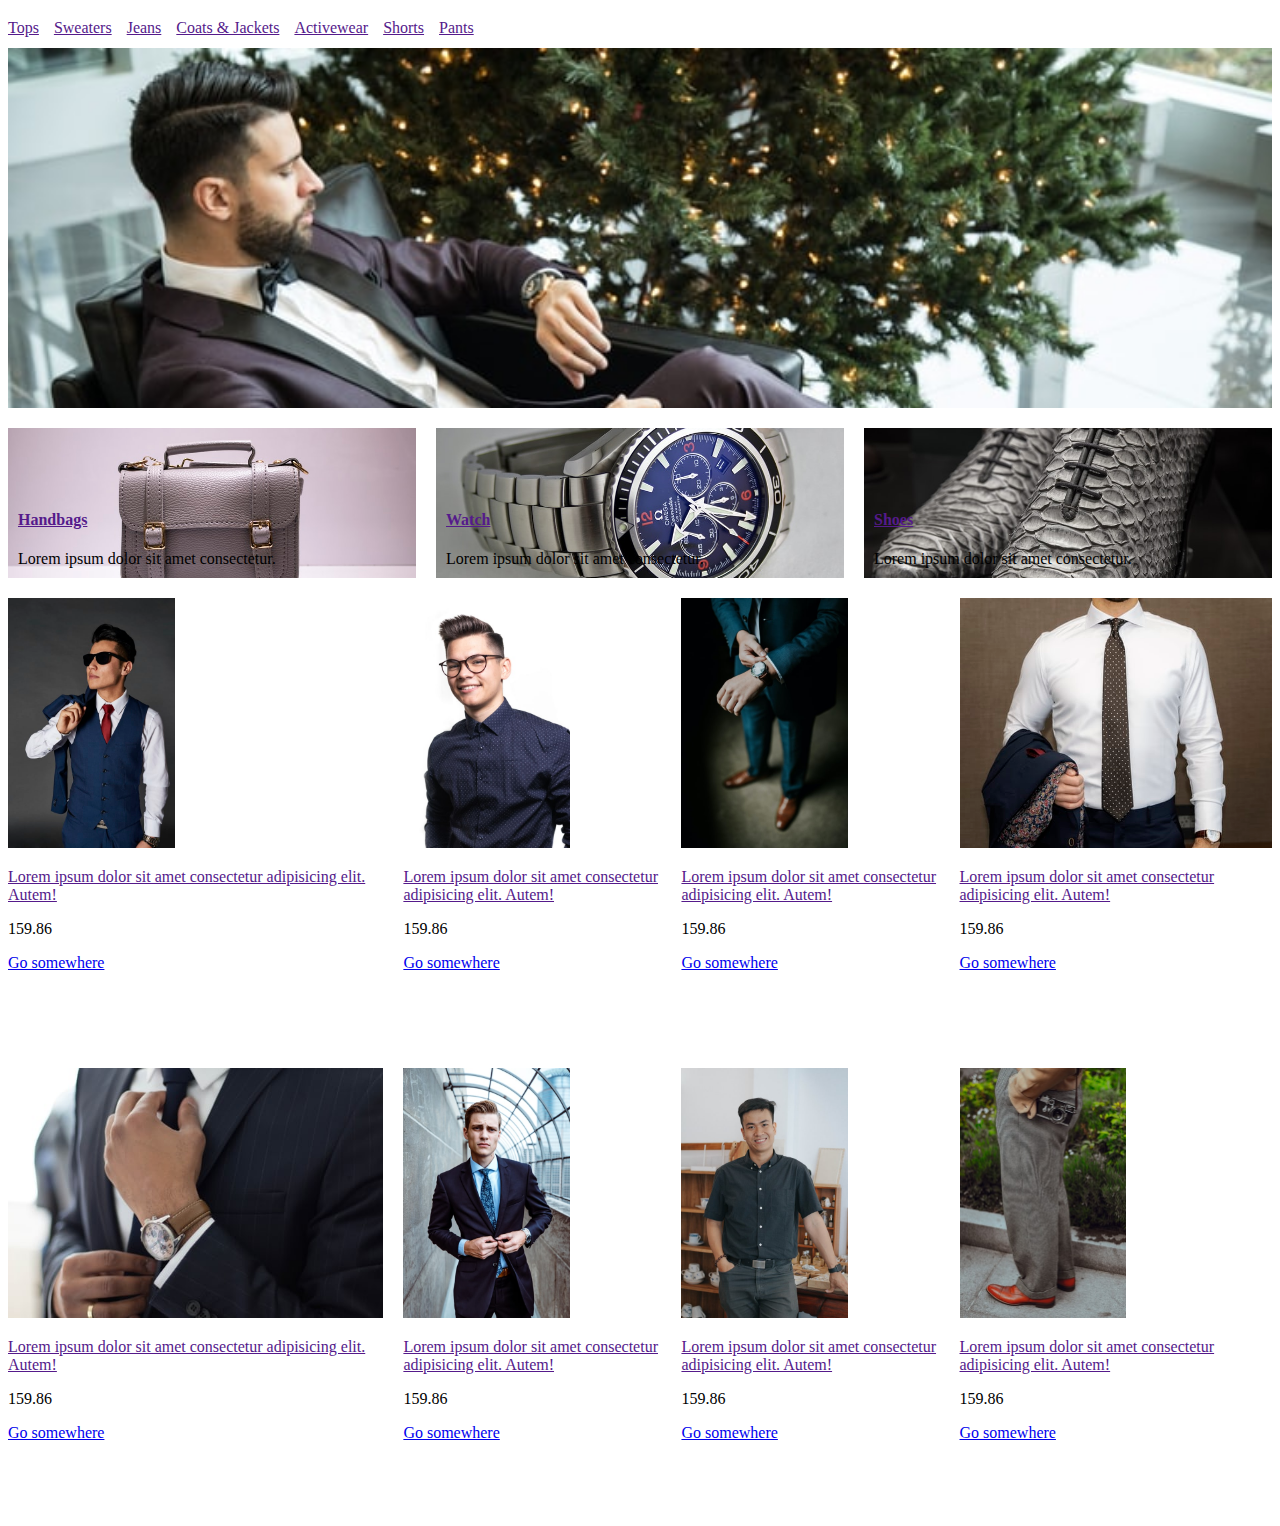
<file: step_1/index.html>
<!DOCTYPE html>
<html lang="en">
    <head>
        
        <meta charset="UTF-8">

        <meta http-equiv="X-UA-Compatible" content="IE=edge">

        <meta name="viewport" content="width=device-width, initial-scale=1.0">

        <title>Document</title>

        <link rel="stylesheet" href="https://cdnjs.cloudflare.com/ajax/libs/font-awesome/5.15.3/css/all.min.css" integrity="sha512-iBBXm8fW90+nuLcSKlbmrPcLa0OT92xO1BIsZ+ywDWZCvqsWgccV3gFoRBv0z+8dLJgyAHIhR35VZc2oM/gI1w==" crossorigin="anonymous" referrerpolicy="no-referrer" />

        <link href="https://cdn.jsdelivr.net/npm/bootstrap@5.1.0/dist/css/bootstrap.min.css" rel="stylesheet" integrity="sha384-KyZXEAg3QhqLMpG8r+8fhAXLRk2vvoC2f3B09zVXn8CA5QIVfZOJ3BCsw2P0p/We" crossorigin="anonymous">

        <link rel="stylesheet" href="./assets/styles/style.css">

    </head>

    <body>

        <div class="container content-section min-vh-100">

            <div class="catalog">

                <div class="catalog-menu bg-dark ps-2">

                    <a href=""class="menu-item text-secondary text-decoration-none">Tops</a>

                    <a href=""class="menu-item text-secondary text-decoration-none">Sweaters</a>

                    <a href=""class="menu-item text-secondary text-decoration-none">Jeans</a>

                    <a href=""class="menu-item text-secondary text-decoration-none">Coats & Jackets</a>

                    <a href=""class="menu-item text-secondary text-decoration-none">Activewear</a>

                    <a href=""class="menu-item text-secondary text-decoration-none">Shorts</a>

                    <a href=""class="menu-item text-secondary text-decoration-none">Pants</a>

                </div>

                <div class="catalog-image">

                   <img class="big-image" src="./assets/images/suit.jpg" alt="man in suit">

                </div>
                

            </div>

            <div class="other-stuff">

                <div class="handbag">

                    <a class="link-light text-decoration-none" href=""><h4>Handbags</h4></a>

                    <span class="text-dark">Lorem ipsum dolor sit amet consectetur.</span>

                </div>

                <div class="watch">

                    <a class="link-light text-decoration-none" href=""><h4>Watch</h4></a>

                    <span class="text-dark">Lorem ipsum dolor sit amet consectetur.</span>

                </div>

                <div class="shoes">

                    <a class="link-light text-decoration-none" href=""><h4>Shoes</h4></a>

                    <span class="text-light">Lorem ipsum dolor sit amet consectetur.</span>

                </div>

            </div>

            <div class="card-section mt-5">

               <div class="card border-0">

                    <img src="./assets/images/jacket.jpg" class="card-img-top rounded-0" alt="...">

                    <div class="card-body">

                        <a class="link-dark" href=""><p class="card-text text-center">Lorem ipsum dolor sit amet consectetur adipisicing elit. Autem!</p></a>

                        <p class="text-danger fs-5 text-center"><i class="fas fa-dollar-sign"></i>159.86</p>

                        <a href="#" class="btn btn-primary ms-5 rounded-0 bg-dark border-0">Go somewhere</a>

                    </div>

                </div>

                <div class="card border-0">

                    <img src="./assets/images/shirt_1.jpg" class="card-img-top rounded-0" alt="...">

                    <div class="card-body">

                        <a class="link-dark" href=""><p class="card-text text-center">Lorem ipsum dolor sit amet consectetur adipisicing elit. Autem!</p></a>

                        <p class="text-danger fs-5 text-center"><i class="fas fa-dollar-sign"></i>159.86</p>

                        <a href="#" class="btn btn-primary ms-5 rounded-0 bg-dark border-0">Go somewhere</a>

                    </div>

                </div>

                <div class="card border-0">

                     <img src="./assets/images/watch_2.jpg" class="card-img-top rounded-0" alt="...">

                    <div class="card-body">

                        <a class="link-dark" href=""><p class="card-text text-center">Lorem ipsum dolor sit amet consectetur adipisicing elit. Autem!</p></a>

                        <p class="text-danger fs-5 text-center"><i class="fas fa-dollar-sign"></i>159.86</p>

                        <a href="#" class="btn btn-primary ms-5 rounded-0 bg-dark border-0">Go somewhere</a>

                    </div>

                </div>

                <div class="card border-0">

                     <img src="./assets/images/shirt_2.jpg" class="card-img-top rounded-0" alt="...">

                    <div class="card-body">

                        <a class="link-dark" href=""><p class="card-text text-center">Lorem ipsum dolor sit amet consectetur adipisicing elit. Autem!</p></a>

                        <p class="text-danger fs-5 text-center"><i class="fas fa-dollar-sign"></i>159.86</p>

                        <a href="#" class="btn btn-primary ms-5 rounded-0 bg-dark border-0">Go somewhere</a>

                    </div>

                </div>

                <div class="card border-0">

                   <img src="./assets/images/watch_3.jpg" class="card-img-top rounded-0" alt="...">

                    <div class="card-body">

                        <a class="link-dark" href=""><p class="card-text text-center">Lorem ipsum dolor sit amet consectetur adipisicing elit. Autem!</p></a>

                        <p class="text-danger fs-5 text-center"><i class="fas fa-dollar-sign"></i>159.86</p>

                        <a href="#" class="btn btn-primary ms-5 rounded-0 bg-dark border-0">Go somewhere</a>

                    </div>

                </div>

                 <div class="card border-0">

                   <img src="./assets/images/jacket_2.jpg" class="card-img-top rounded-0" alt="...">

                    <div class="card-body">

                        <a class="link-dark" href=""><p class="card-text text-center">Lorem ipsum dolor sit amet consectetur adipisicing elit. Autem!</p></a>

                        <p class="text-danger fs-5 text-center"><i class="fas fa-dollar-sign"></i>159.86</p>

                        <a href="#" class="btn btn-primary ms-5 rounded-0 bg-dark border-0">Go somewhere</a>

                    </div>

                </div>

                 <div class="card border-0">

                   <img src="./assets/images/shirt_3.jpg" class="card-img-top rounded-0" alt="...">

                    <div class="card-body">

                        <a class="link-dark" href=""><p class="card-text text-center">Lorem ipsum dolor sit amet consectetur adipisicing elit. Autem!</p></a>

                        <p class="text-danger fs-5 text-center"><i class="fas fa-dollar-sign"></i>159.86</p>

                        <a href="#" class="btn btn-primary ms-5 rounded-0 bg-dark border-0">Go somewhere</a>

                    </div>

                </div>

                 <div class="card border-0">

                   <img src="./assets/images/trousers.jpg" class="card-img-top rounded-0" alt="...">

                    <div class="card-body">

                        <a class="link-dark" href=""><p class="card-text text-center">Lorem ipsum dolor sit amet consectetur adipisicing elit. Autem!</p></a>

                        <p class="text-danger fs-5 text-center"><i class="fas fa-dollar-sign"></i>159.86</p>

                        <a href="#" class="btn btn-primary ms-5 rounded-0 bg-dark border-0">Go somewhere</a>

                    </div>

                </div>

            </div>

        </div>
    
    </body>

</html>
</file>
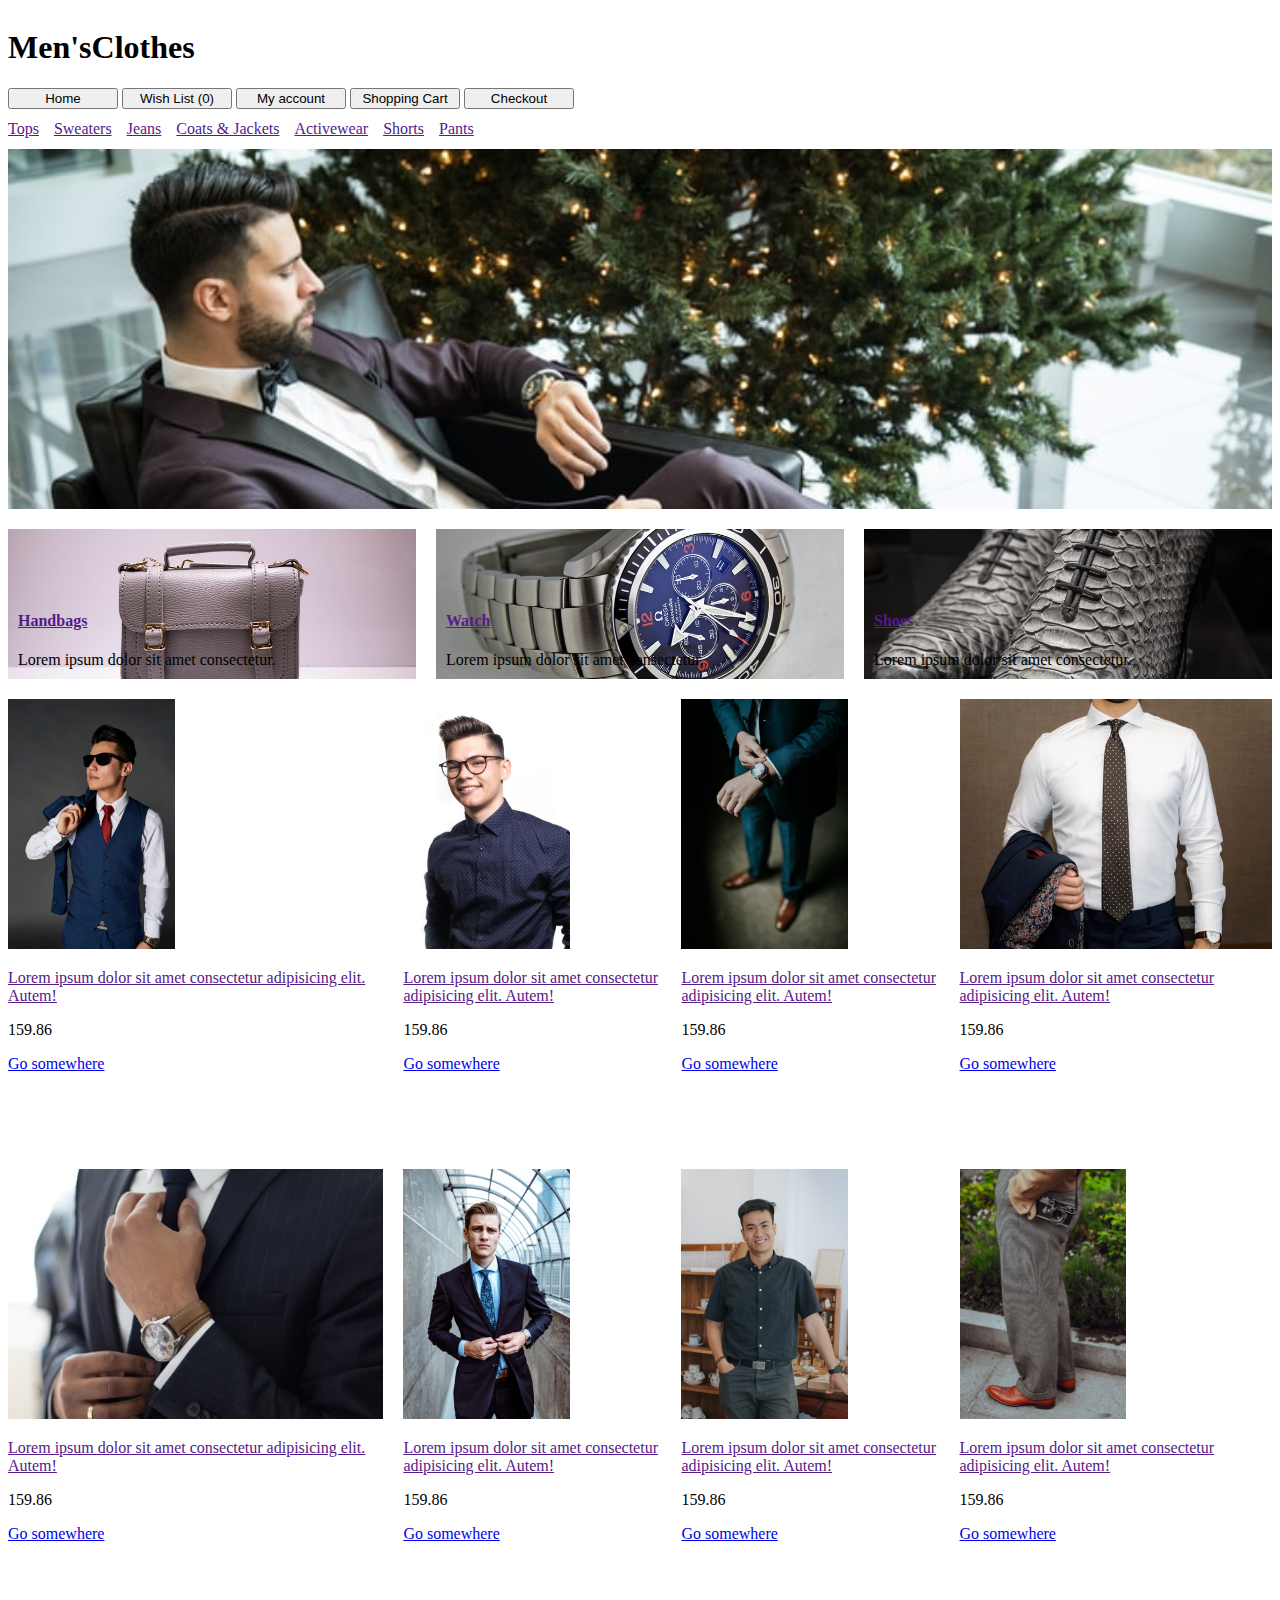
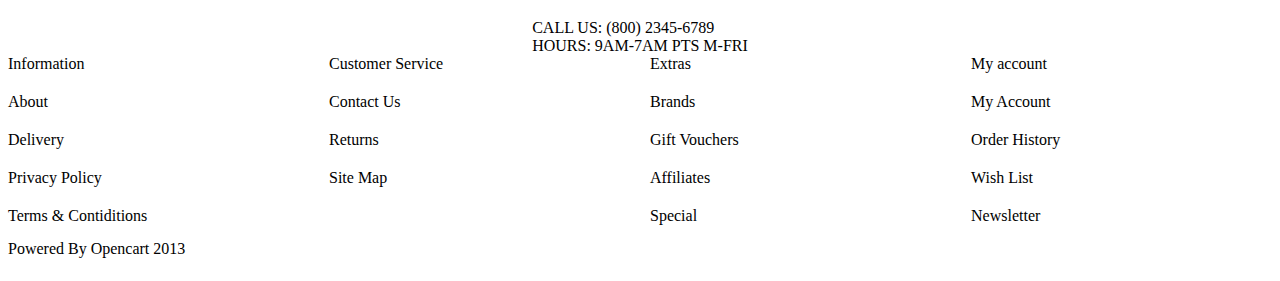
<file: step_2/index.html>
<!DOCTYPE html>
<html lang="en">
    <head>
        
        <meta charset="UTF-8">

        <meta http-equiv="X-UA-Compatible" content="IE=edge">

        <meta name="viewport" content="width=device-width, initial-scale=1.0">

        <title>Document</title>

        <link rel="stylesheet" href="https://cdnjs.cloudflare.com/ajax/libs/font-awesome/5.15.3/css/all.min.css" integrity="sha512-iBBXm8fW90+nuLcSKlbmrPcLa0OT92xO1BIsZ+ywDWZCvqsWgccV3gFoRBv0z+8dLJgyAHIhR35VZc2oM/gI1w==" crossorigin="anonymous" referrerpolicy="no-referrer" />

        <link href="https://cdn.jsdelivr.net/npm/bootstrap@5.1.0/dist/css/bootstrap.min.css" rel="stylesheet" integrity="sha384-KyZXEAg3QhqLMpG8r+8fhAXLRk2vvoC2f3B09zVXn8CA5QIVfZOJ3BCsw2P0p/We" crossorigin="anonymous">

        <link rel="stylesheet" href="./assets/styles/style.css">

    </head>

    <body>

        <div class="container main min-vh-100 p-3">

            <div class="container header pb-3">

                <div class="logo">

                    <h1><span class="text-dark">Men's</span><span class="text-secondary">Clothes</span></h1>

                </div>

                <div class="header-menu  border-bottom pb-4">

                    <nav class="navbar p-0 border-0">

                        <form class="container-fluid justify-content-start p-0 ">

                            <button class="btn btn-sm btn-outline-light border-end border-2" type="button"><span class="text-dark">Home</span></button>

                            <button class="btn btn-sm btn-outline-light border-end border-2" type="button"><span class="text-dark">Wish List (0)</span></button>

                            <button class="btn btn-sm btn-outline-light border-end border-2" type="button"><span class="text-dark">My account</span></button>

                            <button class="btn btn-sm btn-outline-light border-end border-2" type="button"><span class="text-dark">Shopping Cart</span></button>

                            <button class="btn btn-sm btn-outline-light" type="button"><span class="text-dark">Checkout</span></button>

                         </form>
                    </nav>

                </div>

            </div>

            <div class="container content-section mt-3 border-bottom">

                <div class="catalog">

                    <div class="catalog-menu bg-dark ps-2">

                        <a href=""class="menu-item text-secondary text-decoration-none">Tops</a>

                        <a href=""class="menu-item text-secondary text-decoration-none">Sweaters</a>

                        <a href=""class="menu-item text-secondary text-decoration-none">Jeans</a>

                        <a href=""class="menu-item text-secondary text-decoration-none">Coats & Jackets</a>

                        <a href=""class="menu-item text-secondary text-decoration-none">Activewear</a>

                        <a href=""class="menu-item text-secondary text-decoration-none">Shorts</a>

                        <a href=""class="menu-item text-secondary text-decoration-none">Pants</a>

                    </div>

                <div class="catalog-image">

                   <img class="big-image" src="./assets/images/suit.jpg" alt="man in suit">

                </div>
                

                </div>

                <div class="other-stuff">

                    <div class="handbag">

                        <a class="link-light text-decoration-none" href=""><h4>Handbags</h4></a>

                        <span class="text-dark">Lorem ipsum dolor sit amet consectetur.</span>

                    </div>

                    <div class="watch">

                        <a class="link-light text-decoration-none" href=""><h4>Watch</h4></a>

                        <span class="text-dark">Lorem ipsum dolor sit amet consectetur.</span>

                    </div>

                    <div class="shoes">

                        <a class="link-light text-decoration-none" href=""><h4>Shoes</h4></a>

                        <span class="text-light">Lorem ipsum dolor sit amet consectetur.</span>

                    </div>

                </div>

                <div class="card-section mt-5">

                    <div class="card border-0">

                        <img src="./assets/images/jacket.jpg" class="card-img-top rounded-0" alt="...">

                        <div class="card-body">

                            <a class="link-dark" href=""><p class="card-text text-center">Lorem ipsum dolor sit amet consectetur adipisicing elit. Autem!</p></a>

                            <p class="text-danger fs-5 text-center"><i class="fas fa-dollar-sign"></i>159.86</p>

                            <a href="#" class="btn btn-primary w-75 d-block mx-auto rounded-0 bg-dark border-0">Go somewhere</a>

                        </div>

                    </div>

                    <div class="card border-0">

                        <img src="./assets/images/shirt_1.jpg" class="card-img-top rounded-0" alt="...">

                        <div class="card-body">

                            <a class="link-dark" href=""><p class="card-text text-center">Lorem ipsum dolor sit amet consectetur adipisicing elit. Autem!</p></a>

                            <p class="text-danger fs-5 text-center"><i class="fas fa-dollar-sign"></i>159.86</p>

                            <a href="#" class="btn btn-primary w-75 d-block mx-auto rounded-0 bg-dark border-0">Go somewhere</a>

                        </div>

                    </div>

                    <div class="card border-0">

                        <img src="./assets/images/watch_2.jpg" class="card-img-top rounded-0" alt="...">

                        <div class="card-body">

                            <a class="link-dark" href=""><p class="card-text text-center">Lorem ipsum dolor sit amet consectetur adipisicing elit. Autem!</p></a>

                            <p class="text-danger fs-5 text-center"><i class="fas fa-dollar-sign"></i>159.86</p>

                            <a href="#" class="btn btn-primary d-block w-75 mx-auto rounded-0 bg-dark border-0">Go somewhere</a>

                        </div>

                    </div>

                    <div class="card border-0">

                        <img src="./assets/images/shirt_2.jpg" class="card-img-top rounded-0" alt="...">

                        <div class="card-body">

                            <a class="link-dark" href=""><p class="card-text text-center">Lorem ipsum dolor sit amet consectetur adipisicing elit. Autem!</p></a>

                            <p class="text-danger fs-5 text-center"><i class="fas fa-dollar-sign"></i>159.86</p>

                            <a href="#" class="btn btn-primary d-block w-75 mx-auto rounded-0 bg-dark border-0">Go somewhere</a>

                        </div>

                    </div>

                    <div class="card border-0">

                        <img src="./assets/images/watch_3.jpg" class="card-img-top rounded-0" alt="...">

                        <div class="card-body">

                            <a class="link-dark" href=""><p class="card-text text-center">Lorem ipsum dolor sit amet consectetur adipisicing elit. Autem!</p></a>

                            <p class="text-danger fs-5 text-center"><i class="fas fa-dollar-sign"></i>159.86</p>

                            <a href="#" class="btn btn-primary d-block w-75 mx-auto rounded-0 bg-dark border-0">Go somewhere</a>

                        </div>

                    </div>

                    <div class="card border-0">

                        <img src="./assets/images/jacket_2.jpg" class="card-img-top rounded-0" alt="...">

                        <div class="card-body">

                            <a class="link-dark" href=""><p class="card-text text-center">Lorem ipsum dolor sit amet consectetur adipisicing elit. Autem!</p></a>

                            <p class="text-danger fs-5 text-center"><i class="fas fa-dollar-sign"></i>159.86</p>

                            <a href="#" class="btn btn-primary d-block w-75 mx-auto rounded-0 bg-dark border-0">Go somewhere</a>

                        </div>

                    </div>

                    <div class="card border-0">

                        <img src="./assets/images/shirt_3.jpg" class="card-img-top rounded-0" alt="...">

                        <div class="card-body">

                            <a class="link-dark" href=""><p class="card-text text-center">Lorem ipsum dolor sit amet consectetur adipisicing elit. Autem!</p></a>

                            <p class="text-danger fs-5 text-center"><i class="fas fa-dollar-sign"></i>159.86</p>

                            <a href="#" class="btn btn-primary d-block w-75 mx-auto rounded-0 bg-dark border-0">Go somewhere</a>

                        </div>

                    </div>

                    <div class="card border-0">

                        <img src="./assets/images/trousers.jpg" class="card-img-top rounded-0" alt="...">

                        <div class="card-body">

                            <a class="link-dark" href=""><p class="card-text text-center">Lorem ipsum dolor sit amet consectetur adipisicing elit. Autem!</p></a>

                            <p class="text-danger fs-5 text-center"><i class="fas fa-dollar-sign"></i>159.86</p>

                            <a href="#" class="btn btn-primary d-block w-75 mx-auto rounded-0 bg-dark border-0">Go somewhere</a>

                        </div>

                    </div>

                </div>

            </div>

            <div class="container footer">
                
                <div class="container call-us-section py-5 border-bottom">

                    <div class="call-us-item border-start border-end ">

                        <span class="fs-3">CALL US: (800) 2345-6789</span>

                        <span class="text-secondary text-center">HOURS: 9AM-7AM PTS M-FRI</span>
                        
                    </div>

                </div>

                <div class="container footer-menu pt-4">
                        
                        <span class="Information fs-5 fw-bold">Information</span>

                        <span class="About border-bottom pb-3">About</span>

                        <span class="Delivery border-bottom pb-3">Delivery</span>

                        <span class="Privacy border-bottom pb-3">Privacy Policy</span>

                        <span class="Terms">Terms & Contiditions</span>

                        <span class="Customer fs-5 fw-bold item1">Customer Service</span>

                        <span class="Contact border-bottom pb-3">Contact Us</span>

                        <span class="Returns border-bottom pb-3">Returns</span>

                        <span class="Site">Site Map</span>

                        <span class="Extras fs-5 fw-bold">Extras</span>

                        <span class="Brands border-bottom pb-3">Brands</span>

                        <span class="Gift border-bottom pb-3">Gift Vouchers</span>

                        <span class="Affiliates border-bottom pb-3">Affiliates</span>

                        <span class="Special ">Special</span>

                        <span class="My fs-5 fw-bold">My account</span>

                        <span class="Account border-bottom pb-3">My Account</span>

                        <span class="Order border-bottom pb-3">Order History</span>

                        <span class="Wish border-bottom pb-3">Wish List</span>

                        <span class="Newsletter">Newsletter</span>

            </div>


            </div>

        </div>
        
        <div class="container Powered text-light bg-dark">

            <span>Powered By Opencart <i class="far fa-copyright"></i> 2013 </span>

        </div>

    
        
    </body>

</html>
</file>
<file: step_1/assets/styles/style.css>
.content-section {
    display: grid;
    grid-template-rows: 400px 150px auto ;
    gap: 20px;
}

.catalog {
    display: grid;
    grid-template-rows: 1fr 3fr;
    
}

.catalog-menu {
    height: 40px;
    display: flex;
    justify-content: start;
    align-items: center;
    gap: 15px;
}

.big-image {
    width: 100%;
    object-fit: cover;
    height: 360px;
    object-position: top;
}

.other-stuff {
    display: grid;
    grid-template-columns: 1fr 1fr 1fr;
    gap: 20px;
}

.handbag {
    background-image: url(../images/handbag.jpg);
    background-size: cover;
    background-position: center;
    display: flex;
    flex-direction: column;
    justify-content: flex-end;
    padding: 10px;
}

.watch {
    background-image: url(../images/watch.jpg);
    background-size: cover;
    background-position: center;
    display: flex;
    flex-direction: column;
    justify-content: flex-end;
    padding: 10px;
}

.shoes {
    background-image: url(../images/shoes.jpg);
    background-size: cover;
    background-position: center;
    display: flex;
    flex-direction: column;
    justify-content: flex-end;
    padding: 10px;    
}

.card-section {
    display: grid;
    grid-template-columns: 1fr 1fr 1fr 1fr;
    grid-template-rows: 450px 450px;
    gap: 20px;
}

.card-img-top {
    height: 250px;
    object-fit: cover;
}

.menu-item:hover {
    color: white !important;
}

.handbag:hover .link-light {
    text-decoration: underline !important;
}

.watch:hover .link-light {
    text-decoration: underline !important;
}

.shoes:hover .link-light {
    text-decoration: underline !important;
}

.btn:hover {
    background-color: grey !important;
}
</file>
<file: step_2/assets/styles/style.css>
body {
    display: grid;
}

.main {
    display: grid;
    grid-template-rows: auto 1fr auto;
}

.btn-sm {
    width: 110px;
}

.call-us-section {
    display: grid;
    grid-template-columns: 1fr 1fr 1fr;
    grid-template-areas: ". item .";
}

.call-us-item {
    grid-area: item;
    display: grid;
    grid-template-rows: auto auto;
    justify-content: center;
    align-items: center;
}

.footer-menu {
    display: grid;
    grid-template-columns: 1fr 1fr 1fr 1fr;
    grid-template-rows: auto 1fr 1fr 1fr 1fr;
    gap: 20px;
    grid-template-areas: "Information Customer Extras My"
                         "About Contact Brands Account"
                         "Delivery Returns Gift Order"
                         "Privacy Site Affiliates  Wish"
                         "Terms . Special Newsletter"
                         
}

.Information {
    grid-area: Information;
}

.About {
    grid-area: About;
}

.About:hover {
    font-weight: bold !important;
}

.Delivery {
    grid-area: Delivery;
}

.Delivery:hover {
    font-weight: bold !important;
}

.Privacy {
    grid-area: Privacy;
}

.Privacy:hover {
    font-weight: bold !important;
}

.Terms {
    grid-area: Terms;
}

.Terms:hover {
    font-weight: bold !important;
}

.Customer {
    grid-area: Customer;
}

.Contact {
    grid-area: Contact;
}

.Contact:hover {
    font-weight: bold !important;
}

.Returns {
    grid-area: Returns;
}

.Returns:hover {
    font-weight: bold !important;
}

.Site {
    grid-area: Site;
}

.Site:hover {
    font-weight: bold !important;

}

.Extras {
    grid-area: Extras;
}

.Brands {
    grid-area: Brands;
}

.Brands:hover {
    font-weight: bold !important;
}

.Gift {
    grid-area: Gift;
}

.Gift:hover {
    font-weight: bold !important;
}

.Affiliates {
    grid-area: Affiliates;
}

.Affiliates:hover {
    font-weight: bold !important;
}

.Special {
    grid-area: Special;
}

.Special:hover {
    font-weight: bold !important;
}

.My {
    grid-area: My;
}

.Account {
    grid-area: Account;
}

.Account:hover {
    font-weight: bold !important;
}

.Order {
    grid-area: Order;
}

.Order:hover {
    font-weight: bold !important;
}

.Wish {
    grid-area: Wish;
}

.Wish:hover {
    font-weight: bold !important;
}

.Newsletter {
    grid-area: Newsletter;
}

.Newsletter:hover {
    font-weight: bold !important;
}

/* main section*/

.content-section {
    display: grid;
    grid-template-rows: 400px 150px auto ;
    gap: 20px;
}

.catalog {
    display: grid;
    grid-template-rows: 1fr 3fr;
    
}

.catalog-menu {
    height: 40px;
    display: flex;
    justify-content: start;
    align-items: center;
    gap: 15px;
}

.big-image {
    width: 100%;
    object-fit: cover;
    height: 360px;
    object-position: top;
}

.other-stuff {
    display: grid;
    grid-template-columns: 1fr 1fr 1fr;
    gap: 20px;
}

.handbag {
    background-image: url(../images/handbag.jpg);
    background-size: cover;
    background-position: center;
    display: flex;
    flex-direction: column;
    justify-content: flex-end;
    padding: 10px;
}

.watch {
    background-image: url(../images/watch.jpg);
    background-size: cover;
    background-position: center;
    display: flex;
    flex-direction: column;
    justify-content: flex-end;
    padding: 10px;
}

.shoes {
    background-image: url(../images/shoes.jpg);
    background-size: cover;
    background-position: center;
    display: flex;
    flex-direction: column;
    justify-content: flex-end;
    padding: 10px;    
}

.card-section {
    display: grid;
    grid-template-columns: 1fr 1fr 1fr 1fr;
    grid-template-rows: 450px 450px;
    gap: 20px;
}

.card-img-top {
    height: 250px;
    object-fit: cover;
}

.menu-item:hover {
    color: white !important;
}

.handbag:hover .link-light {
    text-decoration: underline !important;
}

.watch:hover .link-light {
    text-decoration: underline !important;
}

.shoes:hover .link-light {
    text-decoration: underline !important;
}

.btn:hover {
    background-color: grey !important;
}

.Powered {
    height: 48px;
    display: grid;
    align-items: center;
    align-self: center;
}
</file>
